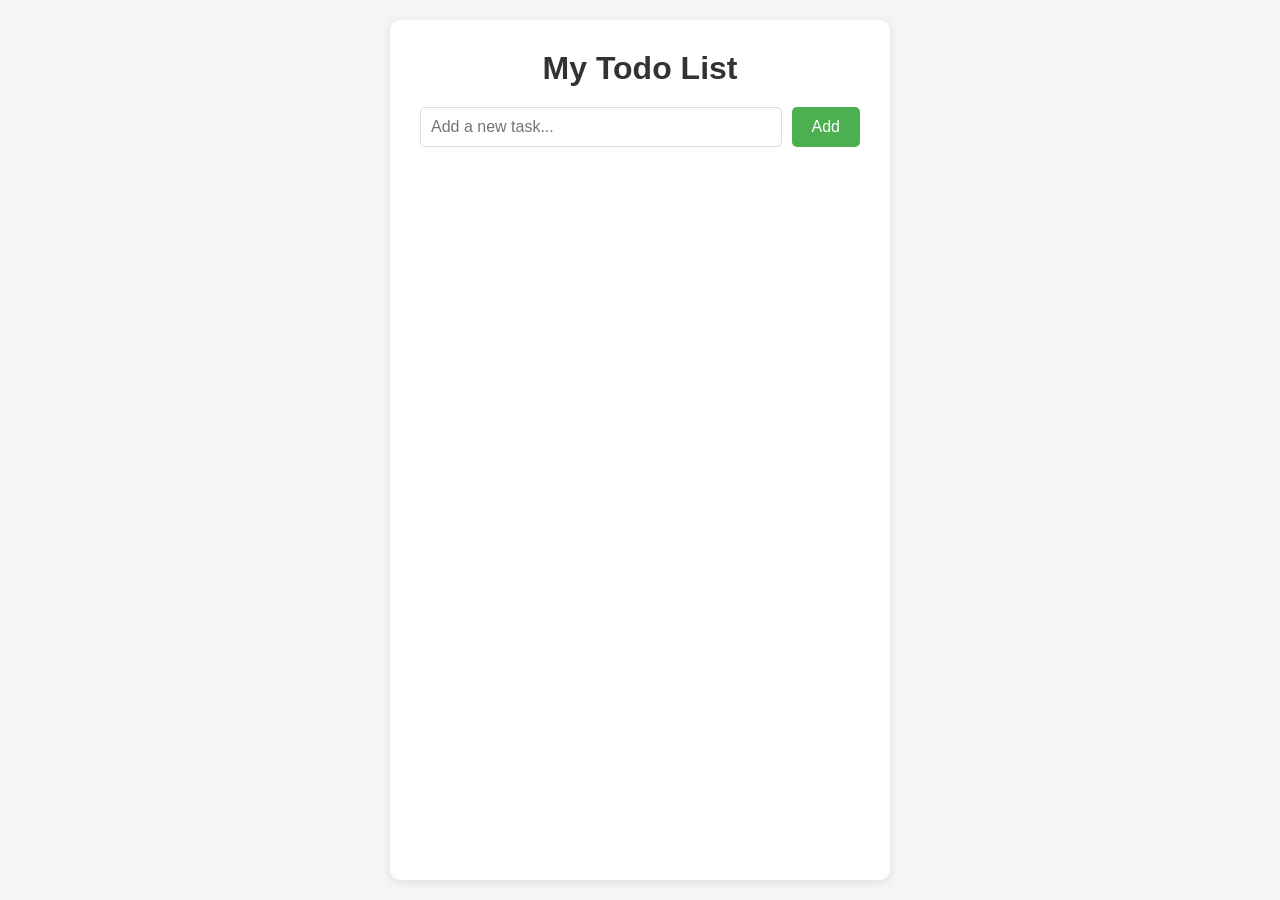
<file: To-Do_list/do-list/index.html>
<!DOCTYPE html>
<html lang="en">
  <head>
    <meta charset="UTF-8" />
    <meta name="viewport" content="width=device-width, initial-scale=1.0" />
    <title>Simple Todo List</title>
    <link rel="stylesheet" href="styles.css" />
  </head>
  <body>
    <div class="container">
      <h1>My Todo List</h1>
      <div class="todo-input">
        <input type="text" id="taskInput" placeholder="Add a new task..." />
        <button onclick="addTask()">Add</button>
      </div>
      <ul id="taskList" class="task-list">
        <!-- Tasks will be added here dynamically -->
      </ul>
    </div>
    <script src="script.js"></script>
  </body>
</html>
</file>
<file: To-Do_list/do-list/styles.css>
* {
  margin: 0;
  padding: 0;
  box-sizing: border-box;
  font-family: Arial, sans-serif;
}

body {
  background-color: #f5f5f5;
  min-height: 100vh;
  display: flex;
  justify-content: center;
  padding: 20px;
}

.container {
  background-color: white;
  padding: 30px;
  border-radius: 10px;
  box-shadow: 0 2px 10px rgba(0, 0, 0, 0.1);
  width: 100%;
  max-width: 500px;
}

h1 {
  text-align: center;
  color: #333;
  margin-bottom: 20px;
}

.todo-input {
  display: flex;
  gap: 10px;
  margin-bottom: 20px;
}

input[type="text"] {
  flex: 1;
  padding: 10px;
  border: 1px solid #ddd;
  border-radius: 5px;
  font-size: 16px;
}

button {
  padding: 10px 20px;
  background-color: #4caf50;
  color: white;
  border: none;
  border-radius: 5px;
  cursor: pointer;
  font-size: 16px;
  transition: background-color 0.3s;
}

button:hover {
  background-color: #45a049;
}

.task-list {
  list-style: none;
}

.task-item {
  display: flex;
  align-items: center;
  padding: 10px;
  background-color: #f9f9f9;
  margin-bottom: 10px;
  border-radius: 5px;
  transition: background-color 0.3s;
}

.task-item:hover {
  background-color: #f0f0f0;
}

.task-item.completed {
  background-color: #e8f5e9;
  text-decoration: line-through;
  color: #666;
}

.task-item input[type="checkbox"] {
  margin-right: 10px;
}

.delete-btn {
  margin-left: auto;
  background-color: #ff5252;
  padding: 5px 10px;
  font-size: 14px;
}

.delete-btn:hover {
  background-color: #ff1744;
}
</file>
